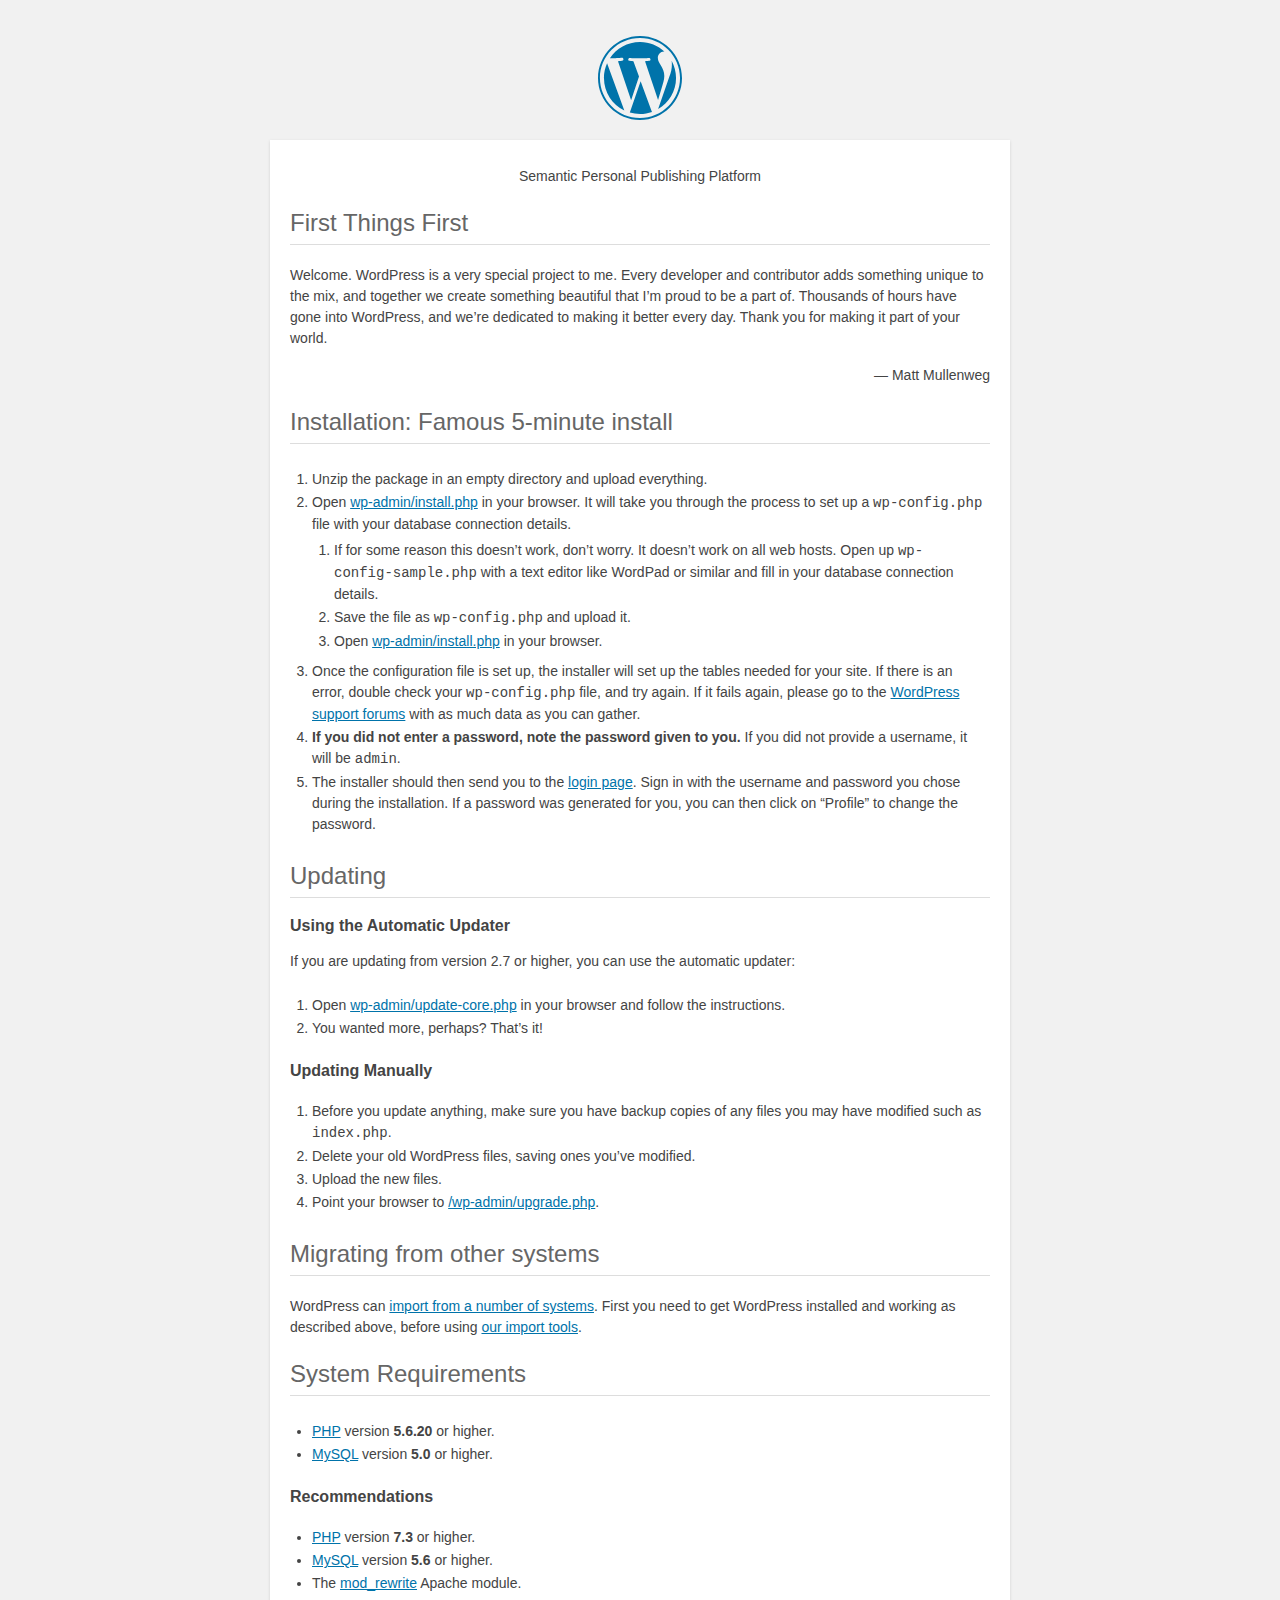
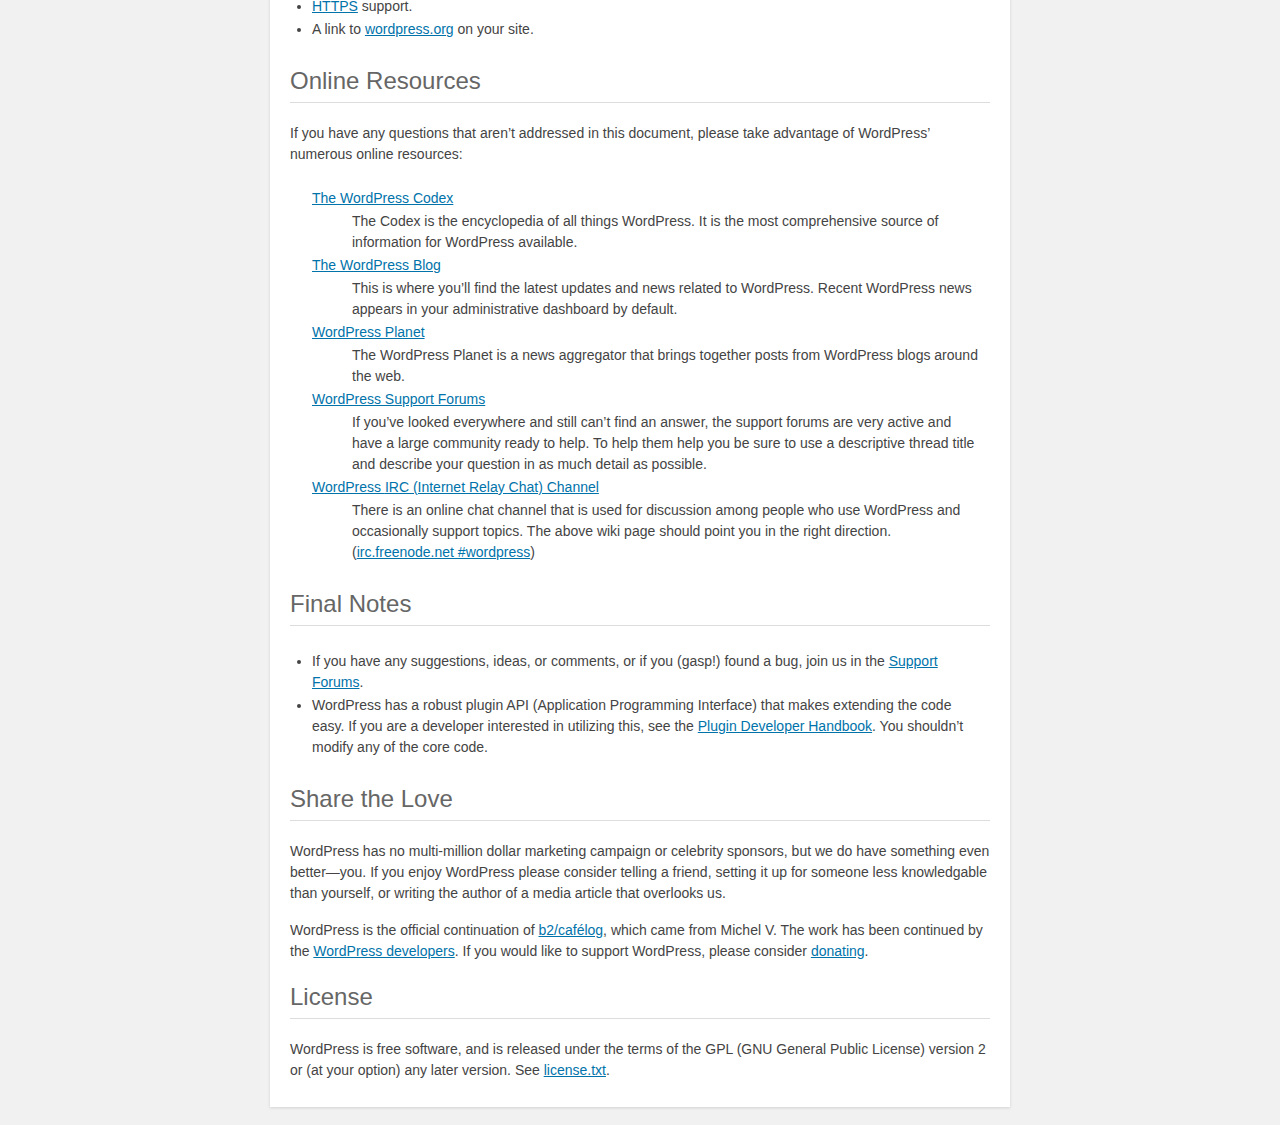
<file: readme.html>
<!DOCTYPE html>
<html lang="en">
<head>
	<meta name="viewport" content="width=device-width" />
	<meta http-equiv="Content-Type" content="text/html; charset=utf-8" />
	<title>WordPress &#8250; ReadMe</title>
	<link rel="stylesheet" href="wp-admin/css/install.css?ver=20100228" type="text/css" />
</head>
<body>
<h1 id="logo">
	<a href="https://wordpress.org/"><img alt="WordPress" src="wp-admin/images/wordpress-logo.png" /></a>
</h1>
<p style="text-align: center">Semantic Personal Publishing Platform</p>

<h2>First Things First</h2>
<p>Welcome. WordPress is a very special project to me. Every developer and contributor adds something unique to the mix, and together we create something beautiful that I&#8217;m proud to be a part of. Thousands of hours have gone into WordPress, and we&#8217;re dedicated to making it better every day. Thank you for making it part of your world.</p>
<p style="text-align: right">&#8212; Matt Mullenweg</p>

<h2>Installation: Famous 5-minute install</h2>
<ol>
	<li>Unzip the package in an empty directory and upload everything.</li>
	<li>Open <span class="file"><a href="wp-admin/install.php">wp-admin/install.php</a></span> in your browser. It will take you through the process to set up a <code>wp-config.php</code> file with your database connection details.
		<ol>
			<li>If for some reason this doesn&#8217;t work, don&#8217;t worry. It doesn&#8217;t work on all web hosts. Open up <code>wp-config-sample.php</code> with a text editor like WordPad or similar and fill in your database connection details.</li>
			<li>Save the file as <code>wp-config.php</code> and upload it.</li>
			<li>Open <span class="file"><a href="wp-admin/install.php">wp-admin/install.php</a></span> in your browser.</li>
		</ol>
	</li>
	<li>Once the configuration file is set up, the installer will set up the tables needed for your site. If there is an error, double check your <code>wp-config.php</code> file, and try again. If it fails again, please go to the <a href="https://wordpress.org/support/forums/">WordPress support forums</a> with as much data as you can gather.</li>
	<li><strong>If you did not enter a password, note the password given to you.</strong> If you did not provide a username, it will be <code>admin</code>.</li>
	<li>The installer should then send you to the <a href="wp-login.php">login page</a>. Sign in with the username and password you chose during the installation. If a password was generated for you, you can then click on &#8220;Profile&#8221; to change the password.</li>
</ol>

<h2>Updating</h2>
<h3>Using the Automatic Updater</h3>
<p>If you are updating from version 2.7 or higher, you can use the automatic updater:</p>
<ol>
	<li>Open <span class="file"><a href="wp-admin/update-core.php">wp-admin/update-core.php</a></span> in your browser and follow the instructions.</li>
	<li>You wanted more, perhaps? That&#8217;s it!</li>
</ol>

<h3>Updating Manually</h3>
<ol>
	<li>Before you update anything, make sure you have backup copies of any files you may have modified such as <code>index.php</code>.</li>
	<li>Delete your old WordPress files, saving ones you&#8217;ve modified.</li>
	<li>Upload the new files.</li>
	<li>Point your browser to <span class="file"><a href="wp-admin/upgrade.php">/wp-admin/upgrade.php</a>.</span></li>
</ol>

<h2>Migrating from other systems</h2>
<p>WordPress can <a href="https://wordpress.org/support/article/importing-content/">import from a number of systems</a>. First you need to get WordPress installed and working as described above, before using <a href="wp-admin/import.php">our import tools</a>.</p>

<h2>System Requirements</h2>
<ul>
	<li><a href="https://secure.php.net/">PHP</a> version <strong>5.6.20</strong> or higher.</li>
	<li><a href="https://www.mysql.com/">MySQL</a> version <strong>5.0</strong> or higher.</li>
</ul>

<h3>Recommendations</h3>
<ul>
	<li><a href="https://secure.php.net/">PHP</a> version <strong>7.3</strong> or higher.</li>
	<li><a href="https://www.mysql.com/">MySQL</a> version <strong>5.6</strong> or higher.</li>
	<li>The <a href="https://httpd.apache.org/docs/2.2/mod/mod_rewrite.html">mod_rewrite</a> Apache module.</li>
	<li><a href="https://wordpress.org/news/2016/12/moving-toward-ssl/">HTTPS</a> support.</li>
	<li>A link to <a href="https://wordpress.org/">wordpress.org</a> on your site.</li>
</ul>

<h2>Online Resources</h2>
<p>If you have any questions that aren&#8217;t addressed in this document, please take advantage of WordPress&#8217; numerous online resources:</p>
<dl>
	<dt><a href="https://codex.wordpress.org/">The WordPress Codex</a></dt>
		<dd>The Codex is the encyclopedia of all things WordPress. It is the most comprehensive source of information for WordPress available.</dd>
	<dt><a href="https://wordpress.org/news/">The WordPress Blog</a></dt>
		<dd>This is where you&#8217;ll find the latest updates and news related to WordPress. Recent WordPress news appears in your administrative dashboard by default.</dd>
	<dt><a href="https://planet.wordpress.org/">WordPress Planet</a></dt>
		<dd>The WordPress Planet is a news aggregator that brings together posts from WordPress blogs around the web.</dd>
	<dt><a href="https://wordpress.org/support/forums/">WordPress Support Forums</a></dt>
		<dd>If you&#8217;ve looked everywhere and still can&#8217;t find an answer, the support forums are very active and have a large community ready to help. To help them help you be sure to use a descriptive thread title and describe your question in as much detail as possible.</dd>
	<dt><a href="https://codex.wordpress.org/IRC">WordPress <abbr>IRC</abbr> (Internet Relay Chat) Channel</a></dt>
		<dd>There is an online chat channel that is used for discussion among people who use WordPress and occasionally support topics. The above wiki page should point you in the right direction. (<a href="irc://irc.freenode.net/wordpress">irc.freenode.net #wordpress</a>)</dd>
</dl>

<h2>Final Notes</h2>
<ul>
	<li>If you have any suggestions, ideas, or comments, or if you (gasp!) found a bug, join us in the <a href="https://wordpress.org/support/forums/">Support Forums</a>.</li>
	<li>WordPress has a robust plugin <abbr>API</abbr> (Application Programming Interface) that makes extending the code easy. If you are a developer interested in utilizing this, see the <a href="https://developer.wordpress.org/plugins/">Plugin Developer Handbook</a>. You shouldn&#8217;t modify any of the core code.</li>
</ul>

<h2>Share the Love</h2>
<p>WordPress has no multi-million dollar marketing campaign or celebrity sponsors, but we do have something even better&#8212;you. If you enjoy WordPress please consider telling a friend, setting it up for someone less knowledgable than yourself, or writing the author of a media article that overlooks us.</p>

<p>WordPress is the official continuation of <a href="http://cafelog.com/">b2/caf&#233;log</a>, which came from Michel V. The work has been continued by the <a href="https://wordpress.org/about/">WordPress developers</a>. If you would like to support WordPress, please consider <a href="https://wordpress.org/donate/">donating</a>.</p>

<h2>License</h2>
<p>WordPress is free software, and is released under the terms of the <abbr>GPL</abbr> (GNU General Public License) version 2 or (at your option) any later version. See <a href="license.txt">license.txt</a>.</p>

</body>
</html>
</file>
<file: wp-admin/css/install.css>
html {
	background: #f1f1f1;
	margin: 0 20px;
}

body {
	background: #fff;
	color: #444;
	font-family: -apple-system, BlinkMacSystemFont, "Segoe UI", Roboto, Oxygen-Sans, Ubuntu, Cantarell, "Helvetica Neue", sans-serif;
	margin: 140px auto 25px;
	padding: 20px 20px 10px 20px;
	max-width: 700px;
	-webkit-font-smoothing: subpixel-antialiased;
	box-shadow: 0 1px 3px rgba(0, 0, 0, 0.13);
}

a {
	color: #0073aa;
}

a:hover,
a:active {
	color: #00a0d2;
}

a:focus {
	color: #124964;
	box-shadow:
		0 0 0 1px #5b9dd9,
		0 0 2px 1px rgba(30, 140, 190, 0.8);
}

.ie8 a:focus {
	outline: #5b9dd9 solid 1px;
}

h1, h2 {
	border-bottom: 1px solid #ddd;
	clear: both;
	color: #666;
	font-size: 24px;
	padding: 0;
	padding-bottom: 7px;
	font-weight: 400;
}

h3 {
	font-size: 16px;
}

p, li, dd, dt {
	padding-bottom: 2px;
	font-size: 14px;
	line-height: 1.5;
}

code, .code {
	font-family: Consolas, Monaco, monospace;
}

ul, ol, dl {
	padding: 5px 5px 5px 22px;
}

a img {
	border: 0
}
abbr {
	border: 0;
	font-variant: normal;
}

fieldset {
	border: 0;
	padding: 0;
	margin: 0;
}

label {
	cursor: pointer;
}

#logo {
	margin: 6px 0 14px 0;
	padding: 0 0 7px 0;
	border-bottom: none;
	text-align: center
}
#logo a {
	background-image: url(../images/w-logo-blue.png?ver=20131202);
	background-image: none, url(../images/wordpress-logo.svg?ver=20131107);
	background-size: 84px;
	background-position: center top;
	background-repeat: no-repeat;
	color: #444; /* same as login.css */
	height: 84px;
	font-size: 20px;
	font-weight: 400;
	line-height: 1.3;
	margin: -130px auto 25px;
	padding: 0;
	text-decoration: none;
	width: 84px;
	text-indent: -9999px;
	outline: none;
	overflow: hidden;
	display: block;
}

.step {
	margin: 20px 0 15px;
}
.step, th {
	text-align: left;
	padding: 0;
}
.language-chooser.wp-core-ui .step .button.button-large {
	height: 36px;
	font-size: 14px;
	line-height: 2.35714285;
	vertical-align: middle;
}
textarea {
	border: 1px solid #ddd;
	font-family: -apple-system, BlinkMacSystemFont, "Segoe UI", Roboto, Oxygen-Sans, Ubuntu, Cantarell, "Helvetica Neue", sans-serif;
	width: 100%;
	box-sizing: border-box;
}

.form-table {
	border-collapse: collapse;
	margin-top: 1em;
	width: 100%;
}

.form-table td {
	margin-bottom: 9px;
	padding: 10px 20px 10px 0;
	font-size: 14px;
	vertical-align: top
}

.form-table th {
	font-size: 14px;
	text-align: left;
	padding: 10px 20px 10px 0;
	width: 140px;
	vertical-align: top;
}

.form-table code {
	line-height: 1.28571428;
	font-size: 14px;
}

.form-table p {
	margin: 4px 0 0 0;
	font-size: 11px;
}

.form-table input {
	line-height: 1.33333333;
	font-size: 15px;
	padding: 3px 5px;
	border: 1px solid #ddd;
	box-shadow: inset 0 1px 2px rgba(0, 0, 0, 0.07);
}

input,
submit {
	font-family: -apple-system, BlinkMacSystemFont, "Segoe UI", Roboto, Oxygen-Sans, Ubuntu, Cantarell, "Helvetica Neue", sans-serif;
}

.form-table input[type=text],
.form-table input[type=email],
.form-table input[type=url],
.form-table input[type=password],
#pass-strength-result {
	width: 218px;
}

.form-table th p {
	font-weight: 400;
}

.form-table.install-success th,
.form-table.install-success td {
	vertical-align: middle;
	padding: 16px 20px 16px 0;
}

.form-table.install-success td p {
	margin: 0;
	font-size: 14px;
}

.form-table.install-success td code {
	margin: 0;
	font-size: 18px;
}

#error-page {
	margin-top: 50px;
}

#error-page p {
	font-size: 14px;
	line-height: 1.28571428;
	margin: 25px 0 20px;
}

#error-page code, .code {
	font-family: Consolas, Monaco, monospace;
}

.message {
	border-left: 4px solid #dc3232;
	padding: .7em .6em;
	background-color: #fbeaea;
}

/* rtl:ignore */
#dbname,
#uname,
#pwd,
#dbhost,
#prefix,
#user_login,
#admin_email,
#pass1,
#pass2 {
	direction: ltr;
}


/* localization */
body.rtl,
.rtl textarea,
.rtl input,
.rtl submit {
	font-family: Tahoma, sans-serif;
}

:lang(he-il) body.rtl,
:lang(he-il) .rtl textarea,
:lang(he-il) .rtl input,
:lang(he-il) .rtl submit {
	font-family: Arial, sans-serif;
}

@media only screen and (max-width: 799px) {
	body {
		margin-top: 115px;
	}
	#logo a {
		margin: -125px auto 30px;
	}
}

@media screen and (max-width: 782px) {

	.form-table {
		margin-top: 0;
	}

	.form-table th,
	.form-table td {
		display: block;
		width: auto;
		vertical-align: middle;
	}

	.form-table th {
		padding: 20px 0 0;
	}

	.form-table td {
		padding: 5px 0;
		border: 0;
		margin: 0;
	}

	textarea,
	input {
		font-size: 16px;
	}

	.form-table td input[type="text"],
	.form-table td input[type="email"],
	.form-table td input[type="url"],
	.form-table td input[type="password"],
	.form-table td select,
	.form-table td textarea,
	.form-table span.description {
		width: 100%;
		font-size: 16px;
		line-height: 1.5;
		padding: 7px 10px;
		display: block;
		max-width: none;
		box-sizing: border-box;
	}

	.wp-pwd #pass1 {
		padding-right: 50px;
	}

	.wp-pwd .button.wp-hide-pw {
		right: 0;
	}

	#pass-strength-result {
		width: 100%;
	}
}

body.language-chooser {
	max-width: 300px;
}

.language-chooser select {
	padding: 8px;
	width: 100%;
	display: block;
	border: 1px solid #ddd;
	background-color: #fff;
	color: #32373c;
	font-size: 16px;
	font-family: Arial, sans-serif;
	font-weight: 400;
}

.language-chooser p {
	text-align: right;
}

.screen-reader-input,
.screen-reader-text {
	border: 0;
	clip: rect(1px, 1px, 1px, 1px);
	-webkit-clip-path: inset(50%);
	clip-path: inset(50%);
	height: 1px;
	margin: -1px;
	overflow: hidden;
	padding: 0;
	position: absolute;
	width: 1px;
	word-wrap: normal !important;
}

.spinner {
	background: url(../images/spinner.gif) no-repeat;
	background-size: 20px 20px;
	visibility: hidden;
	opacity: 0.7;
	filter: alpha(opacity=70);
	width: 20px;
	height: 20px;
	margin: 2px 5px 0;
}

.step .spinner {
	display: inline-block;
	vertical-align: middle;
	margin-right: 15px;
}

.button.hide-if-no-js,
.hide-if-no-js {
	display: none;
}

/**
 * HiDPI Displays
 */
@media print,
  (-webkit-min-device-pixel-ratio: 1.25),
  (min-resolution: 120dpi) {

	.spinner {
		background-image: url(../images/spinner-2x.gif);
	}

}
</file>
